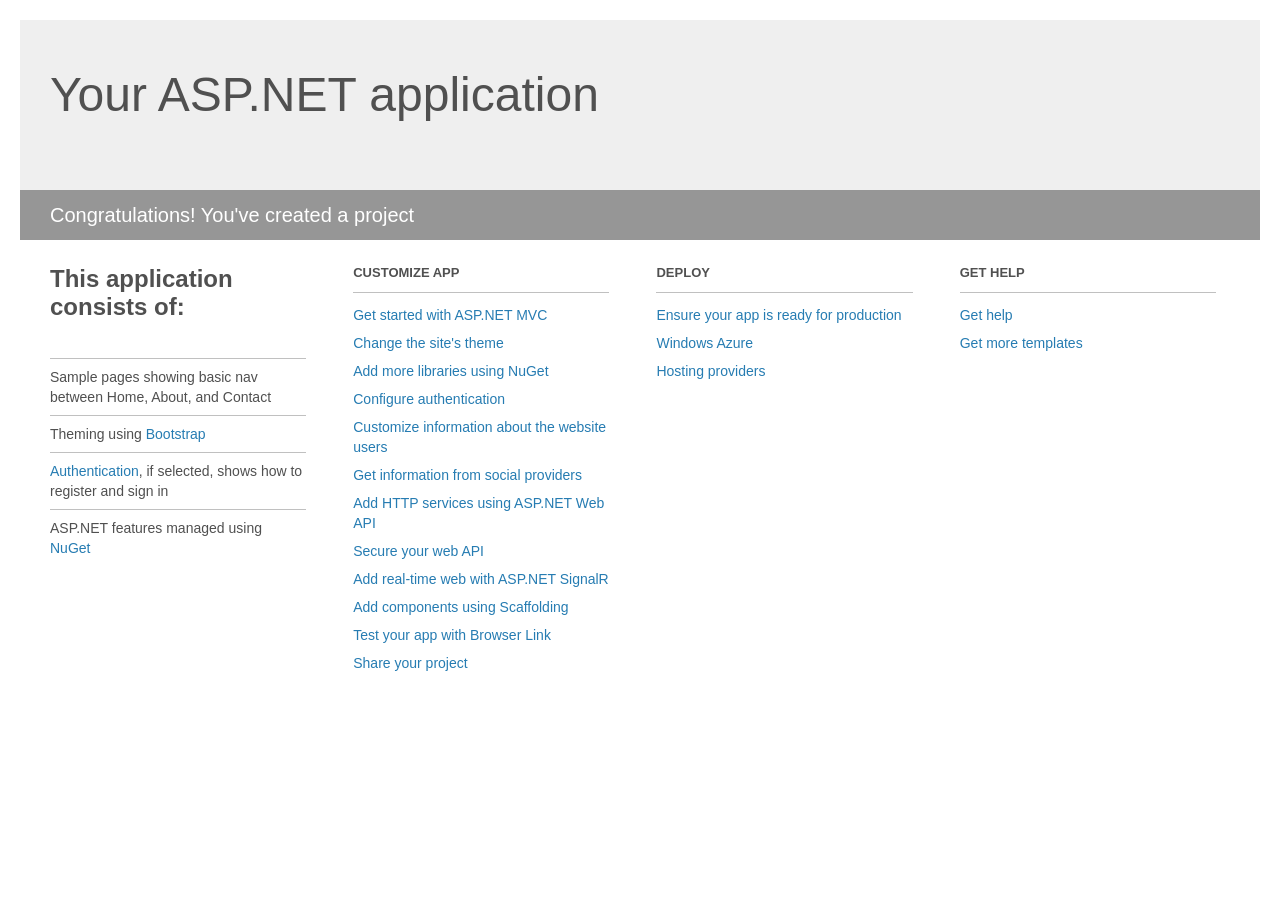
<file: Visual Studio 2013 ASP.NET Templates/MVC/Project_Readme.html>
﻿<!DOCTYPE html>
<html lang="en">
<head>
    <meta charset="utf-8" />
    <title>Your ASP.NET application</title>
    <style>
        body {
            background: #fff;
            color: #505050;
            font: 14px 'Segoe UI', tahoma, arial, helvetica, sans-serif;
            margin: 20px;
            padding: 0;
        }

        #header {
            background: #efefef;
            padding: 0;
        }

        h1 {
            font-size: 48px;
            font-weight: normal;
            margin: 0;
            padding: 0 30px;
            line-height: 150px;
        }

        p {
            font-size: 20px;
            color: #fff;
            background: #969696;
            padding: 0 30px;
            line-height: 50px;
        }

        #main {
            padding: 5px 30px;
        }

        .section {
            width: 21.7%;
            float: left;
            margin: 0 0 0 4%;
        }

            .section h2 {
                font-size: 13px;
                text-transform: uppercase;
                margin: 0;
                border-bottom: 1px solid silver;
                padding-bottom: 12px;
                margin-bottom: 8px;
            }

            .section.first {
                margin-left: 0;
            }

                .section.first h2 {
                    font-size: 24px;
                    text-transform: none;
                    margin-bottom: 25px;
                    border: none;
                }

                .section.first li {
                    border-top: 1px solid silver;
                    padding: 8px 0;
                }

            .section.last {
                margin-right: 0;
            }

        ul {
            list-style: none;
            padding: 0;
            margin: 0;
            line-height: 20px;
        }

        li {
            padding: 4px 0;
        }

        a {
            color: #267cb2;
            text-decoration: none;
        }

            a:hover {
                text-decoration: underline;
            }
    </style>
</head>
<body>

    <div id="header">
        <h1>Your ASP.NET application</h1>
        <p>Congratulations! You've created a project</p>
    </div>

    <div id="main">
        <div class="section first">
            <h2>This application consists of:</h2>
            <ul>
                <li>Sample pages showing basic nav between Home, About, and Contact</li>
                <li>Theming using <a href="http://go.microsoft.com/fwlink/?LinkID=320754">Bootstrap</a></li>
                <li><a href="http://go.microsoft.com/fwlink/?LinkID=320755">Authentication</a>, if selected, shows how to register and sign in</li>
                <li>ASP.NET features managed using <a href="http://go.microsoft.com/fwlink/?LinkID=320756">NuGet</a></li>
            </ul>
        </div>

        <div class="section">
            <h2>Customize app</h2>
            <ul>
                <li><a href="http://go.microsoft.com/fwlink/?LinkID=320757">Get started with ASP.NET MVC</a></li>
                <li><a href="http://go.microsoft.com/fwlink/?LinkID=320758">Change the site's theme</a></li>
                <li><a href="http://go.microsoft.com/fwlink/?LinkID=320759">Add more libraries using NuGet</a></li>
                <li><a href="http://go.microsoft.com/fwlink/?LinkID=320760">Configure authentication</a></li>
                <li><a href="http://go.microsoft.com/fwlink/?LinkID=320761">Customize information about the website users</a></li>
                <li><a href="http://go.microsoft.com/fwlink/?LinkID=320762">Get information from social providers</a></li>
                <li><a href="http://go.microsoft.com/fwlink/?LinkID=320763">Add HTTP services using ASP.NET Web API</a></li>
                <li><a href="http://go.microsoft.com/fwlink/?LinkID=320764">Secure your web API</a></li>
                <li><a href="http://go.microsoft.com/fwlink/?LinkID=320765">Add real-time web with ASP.NET SignalR</a></li>
                <li><a href="http://go.microsoft.com/fwlink/?LinkID=320766">Add components using Scaffolding</a></li>
                <li><a href="http://go.microsoft.com/fwlink/?LinkID=320767">Test your app with Browser Link</a></li>
                <li><a href="http://go.microsoft.com/fwlink/?LinkID=320768">Share your project</a></li>
            </ul>
        </div>

        <div class="section">
            <h2>Deploy</h2>
            <ul>
                <li><a href="http://go.microsoft.com/fwlink/?LinkID=320769">Ensure your app is ready for production</a></li>
                <li><a href="http://go.microsoft.com/fwlink/?LinkID=320770">Windows Azure</a></li>
                <li><a href="http://go.microsoft.com/fwlink/?LinkID=320771">Hosting providers</a></li>
            </ul>
        </div>

        <div class="section last">
            <h2>Get help</h2>
            <ul>
                <li><a href="http://go.microsoft.com/fwlink/?LinkID=320772">Get help</a></li>
                <li><a href="http://go.microsoft.com/fwlink/?LinkID=320773">Get more templates</a></li>
            </ul>
        </div>
    </div>

</body>
</html>
</file>
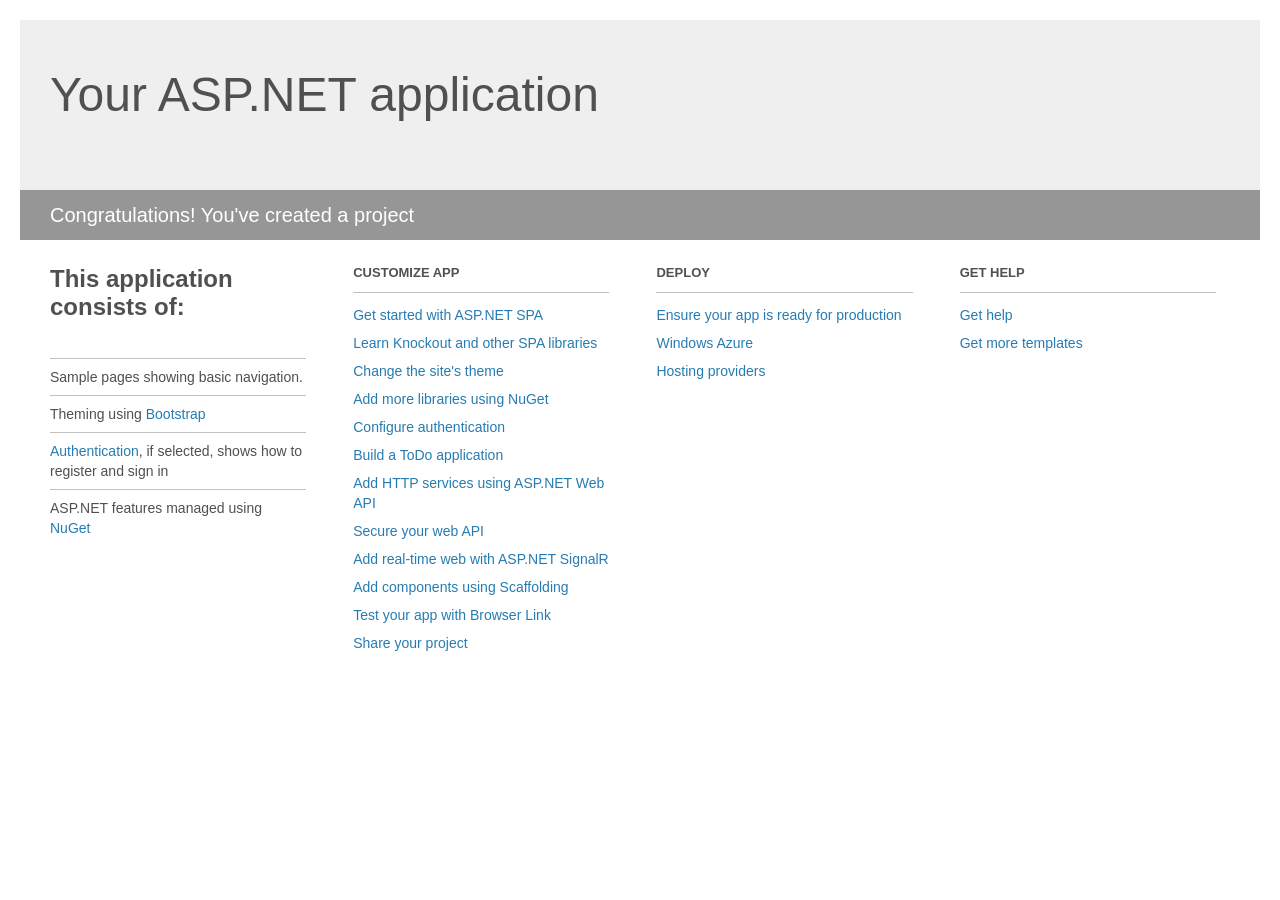
<file: Visual Studio 2013 ASP.NET Templates/Single Page Application/Project_Readme.html>
﻿<!DOCTYPE html>
<html lang="en">
<head>
    <meta charset="utf-8" />
    <title>Your ASP.NET application</title>
    <style>
        body {
            background: #fff;
            color: #505050;
            font: 14px 'Segoe UI', tahoma, arial, helvetica, sans-serif;
            margin: 20px;
            padding: 0;
        }

        #header {
            background: #efefef;
            padding: 0;
        }

        h1 {
            font-size: 48px;
            font-weight: normal;
            margin: 0;
            padding: 0 30px;
            line-height: 150px;
        }

        p {
            font-size: 20px;
            color: #fff;
            background: #969696;
            padding: 0 30px;
            line-height: 50px;
        }

        #main {
            padding: 5px 30px;
        }

        .section {
            width: 21.7%;
            float: left;
            margin: 0 0 0 4%;
        }

            .section h2 {
                font-size: 13px;
                text-transform: uppercase;
                margin: 0;
                border-bottom: 1px solid silver;
                padding-bottom: 12px;
                margin-bottom: 8px;
            }

            .section.first {
                margin-left: 0;
            }

                .section.first h2 {
                    font-size: 24px;
                    text-transform: none;
                    margin-bottom: 25px;
                    border: none;
                }

                .section.first li {
                    border-top: 1px solid silver;
                    padding: 8px 0;
                }

            .section.last {
                margin-right: 0;
            }

        ul {
            list-style: none;
            padding: 0;
            margin: 0;
            line-height: 20px;
        }

        li {
            padding: 4px 0;
        }

        a {
            color: #267cb2;
            text-decoration: none;
        }

            a:hover {
                text-decoration: underline;
            }
    </style>
</head>
<body>

    <div id="header">
        <h1>Your ASP.NET application</h1>
        <p>Congratulations! You've created a project</p>
    </div>

    <div id="main">
        <div class="section first">
            <h2>This application consists of:</h2>
            <ul>
                <li>Sample pages showing basic navigation.</li> 
                <li>Theming using <a href="http://go.microsoft.com/fwlink/?LinkID=320754">Bootstrap</a></li>
                <li><a href="http://go.microsoft.com/fwlink/?LinkID=320755">Authentication</a>, if selected, shows how to register and sign in</li>
                <li>ASP.NET features managed using <a href="http://go.microsoft.com/fwlink/?LinkID=320777">NuGet</a></li>
            </ul>
        </div>

        <div class="section">
            <h2>Customize app</h2>
            <ul>
                <li><a href="http://go.microsoft.com/fwlink/?LinkID=320778">Get started with ASP.NET SPA</a></li>
                <li><a href="http://go.microsoft.com/fwlink/?LinkID=320779">Learn Knockout and other SPA libraries</a></li>
                <li><a href="http://go.microsoft.com/fwlink/?LinkID=320758">Change the site's theme</a></li>
                <li><a href="http://go.microsoft.com/fwlink/?LinkID=320759">Add more libraries using NuGet</a></li>
                <li><a href="http://go.microsoft.com/fwlink/?LinkID=320780">Configure authentication</a></li>
                <li><a href="http://go.microsoft.com/fwlink/?LinkID=320955">Build a ToDo application</a></li>
                <li><a href="http://go.microsoft.com/fwlink/?LinkID=320763">Add HTTP services using ASP.NET Web API</a></li>
                <li><a href="http://go.microsoft.com/fwlink/?LinkID=320764">Secure your web API</a></li>
                <li><a href="http://go.microsoft.com/fwlink/?LinkID=320765">Add real-time web with ASP.NET SignalR</a></li>
                <li><a href="http://go.microsoft.com/fwlink/?LinkID=320766">Add components using Scaffolding</a></li>
                <li><a href="http://go.microsoft.com/fwlink/?LinkID=320767">Test your app with Browser Link</a></li>
                <li><a href="http://go.microsoft.com/fwlink/?LinkID=320768">Share your project</a></li>
            </ul>
        </div>

        <div class="section">
            <h2>Deploy</h2>
            <ul>
                <li><a href="http://go.microsoft.com/fwlink/?LinkID=320769">Ensure your app is ready for production</a></li>
                <li><a href="http://go.microsoft.com/fwlink/?LinkID=320770">Windows Azure</a></li>
                <li><a href="http://go.microsoft.com/fwlink/?LinkID=320771">Hosting providers</a></li>
            </ul>
        </div>

        <div class="section last">
            <h2>Get help</h2>
            <ul>
                <li><a href="http://go.microsoft.com/fwlink/?LinkID=320772">Get help</a></li>
                <li><a href="http://go.microsoft.com/fwlink/?LinkID=320773">Get more templates</a></li>
            </ul>
        </div>
    </div>

</body>
</html>
</file>
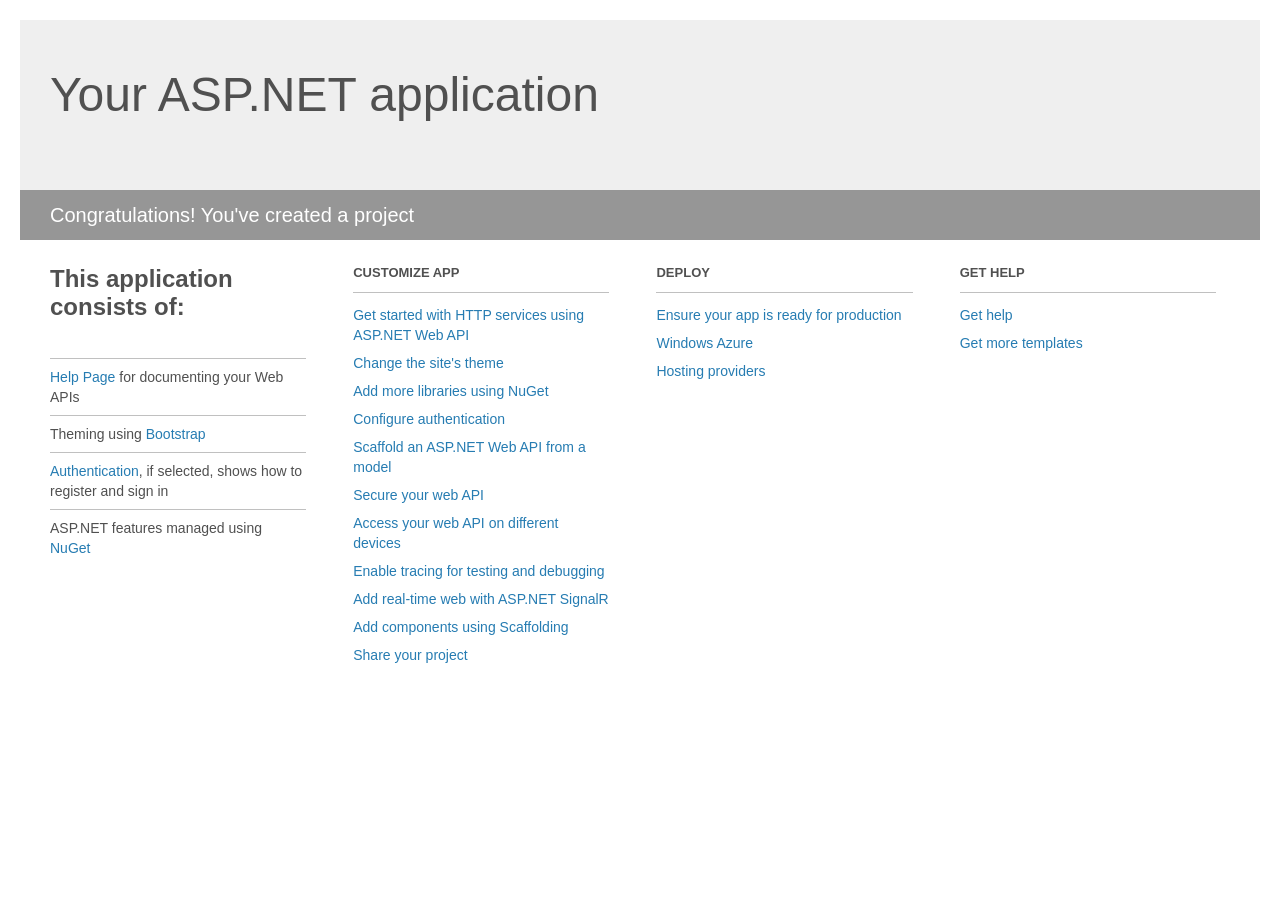
<file: Visual Studio 2013 ASP.NET Templates/Web API/Project_Readme.html>
﻿<!DOCTYPE html>
<html lang="en">
<head>
    <meta charset="utf-8" />
    <title>Your ASP.NET application</title>
    <style>
        body {
            background: #fff;
            color: #505050;
            font: 14px 'Segoe UI', tahoma, arial, helvetica, sans-serif;
            margin: 20px;
            padding: 0;
        }

        #header {
            background: #efefef;
            padding: 0;
        }

        h1 {
            font-size: 48px;
            font-weight: normal;
            margin: 0;
            padding: 0 30px;
            line-height: 150px;
        }

        p {
            font-size: 20px;
            color: #fff;
            background: #969696;
            padding: 0 30px;
            line-height: 50px;
        }

        #main {
            padding: 5px 30px;
        }

        .section {
            width: 21.7%;
            float: left;
            margin: 0 0 0 4%;
        }

            .section h2 {
                font-size: 13px;
                text-transform: uppercase;
                margin: 0;
                border-bottom: 1px solid silver;
                padding-bottom: 12px;
                margin-bottom: 8px;
            }

            .section.first {
                margin-left: 0;
            }

                .section.first h2 {
                    font-size: 24px;
                    text-transform: none;
                    margin-bottom: 25px;
                    border: none;
                }

                .section.first li {
                    border-top: 1px solid silver;
                    padding: 8px 0;
                }

            .section.last {
                margin-right: 0;
            }

        ul {
            list-style: none;
            padding: 0;
            margin: 0;
            line-height: 20px;
        }

        li {
            padding: 4px 0;
        }

        a {
            color: #267cb2;
            text-decoration: none;
        }

            a:hover {
                text-decoration: underline;
            }
    </style>
</head>
<body>

    <div id="header">
        <h1>Your ASP.NET application</h1>
        <p>Congratulations! You've created a project</p>
    </div>

    <div id="main">
        <div class="section first">
            <h2>This application consists of:</h2>
            <ul>
                <li><a href="http://go.microsoft.com/fwlink/?LinkID=320956">Help Page</a> for documenting your Web APIs</li>
                <li>Theming using <a href="http://go.microsoft.com/fwlink/?LinkID=320754">Bootstrap</a></li>
                <li><a href="http://go.microsoft.com/fwlink/?LinkID=320957">Authentication</a>, if selected, shows how to register and sign in</li>
                <li>ASP.NET features managed using <a href="http://go.microsoft.com/fwlink/?LinkID=320958">NuGet</a></li>
            </ul>
        </div>

        <div class="section">
            <h2>Customize app</h2>
            <ul>
                <li><a href="http://go.microsoft.com/fwlink/?LinkID=320959">Get started with HTTP services using ASP.NET Web API</a></li>
                <li><a href="http://go.microsoft.com/fwlink/?LinkID=320960">Change the site's theme</a></li>
                <li><a href="http://go.microsoft.com/fwlink/?LinkID=320961">Add more libraries using NuGet</a></li>
                <li><a href="http://go.microsoft.com/fwlink/?LinkID=320962">Configure authentication</a></li>
                <li><a href="http://go.microsoft.com/fwlink/?LinkID=320963">Scaffold an ASP.NET Web API from a model</a></li>
                <li><a href="http://go.microsoft.com/fwlink/?LinkID=320964">Secure your web API</a></li>
                <li><a href="http://go.microsoft.com/fwlink/?LinkID=320965">Access your web API on different devices</a></li>
                <li><a href="http://go.microsoft.com/fwlink/?LinkID=320966">Enable tracing for testing and debugging</a></li>
                <li><a href="http://go.microsoft.com/fwlink/?LinkID=320765">Add real-time web with ASP.NET SignalR</a></li>
                <li><a href="http://go.microsoft.com/fwlink/?LinkID=320766">Add components using Scaffolding</a></li>
                <li><a href="http://go.microsoft.com/fwlink/?LinkID=320768">Share your project</a></li>
            </ul>
        </div>

        <div class="section">
            <h2>Deploy</h2>
            <ul>
                <li><a href="http://go.microsoft.com/fwlink/?LinkID=320769">Ensure your app is ready for production</a></li>
                <li><a href="http://go.microsoft.com/fwlink/?LinkID=320770">Windows Azure</a></li>
                <li><a href="http://go.microsoft.com/fwlink/?LinkID=320771">Hosting providers</a></li>
            </ul>
        </div>

        <div class="section last">
            <h2>Get help</h2>
            <ul>
                <li><a href="http://go.microsoft.com/fwlink/?LinkID=320772">Get help</a></li>
                <li><a href="http://go.microsoft.com/fwlink/?LinkID=320773">Get more templates</a></li>
            </ul>
        </div>
    </div>
</body>
</html>
</file>
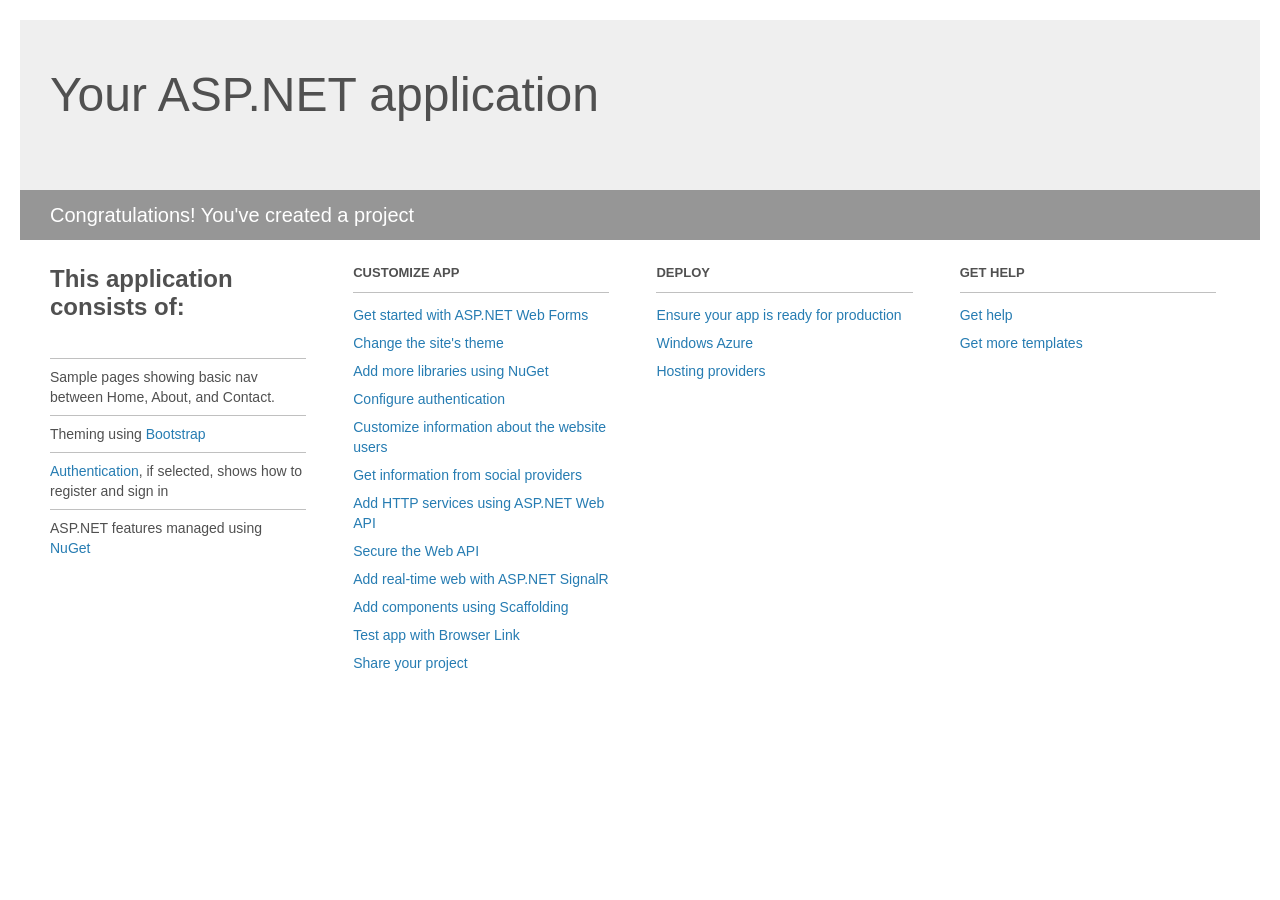
<file: Visual Studio 2013 ASP.NET Templates/Web Forms/Project_Readme.html>
﻿<!DOCTYPE html>
<html lang="en">
<head>
    <meta charset="utf-8" />
    <title>Your ASP.NET application</title>
    <style>
        body {
            background: #fff;
            color: #505050;
            font: 14px 'Segoe UI', tahoma, arial, helvetica, sans-serif;
            margin: 20px;
            padding: 0;
        }

        #header {
            background: #efefef;
            padding: 0;
        }

        h1 {
            font-size: 48px;
            font-weight: normal;
            margin: 0;
            padding: 0 30px;
            line-height: 150px;
        }

        p {
            font-size: 20px;
            color: #fff;
            background: #969696;
            padding: 0 30px;
            line-height: 50px;
        }

        #main {
            padding: 5px 30px;
        }

        .section {
            width: 21.7%;
            float: left;
            margin: 0 0 0 4%;
        }

            .section h2 {
                font-size: 13px;
                text-transform: uppercase;
                margin: 0;
                border-bottom: 1px solid silver;
                padding-bottom: 12px;
                margin-bottom: 8px;
            }

            .section.first {
                margin-left: 0;
            }

                .section.first h2 {
                    font-size: 24px;
                    text-transform: none;
                    margin-bottom: 25px;
                    border: none;
                }

                .section.first li {
                    border-top: 1px solid silver;
                    padding: 8px 0;
                }

            .section.last {
                margin-right: 0;
            }

        ul {
            list-style: none;
            padding: 0;
            margin: 0;
            line-height: 20px;
        }

        li {
            padding: 4px 0;
        }

        a {
            color: #267cb2;
            text-decoration: none;
        }

            a:hover {
                text-decoration: underline;
            }
    </style>
</head>
<body>

    <div id="header">
        <h1>Your ASP.NET application</h1>
        <p>Congratulations! You've created a project</p>
    </div>

    <div id="main">
        <div class="section first">
            <h2>This application consists of:</h2>
            <ul>
                <li>Sample pages showing basic nav between Home, About, and Contact.</li>
                <li>Theming using <a href="http://go.microsoft.com/fwlink/?LinkID=320754">Bootstrap</a></li>
                <li><a href="http://go.microsoft.com/fwlink/?LinkID=320755">Authentication</a>, if selected, shows how to register and sign in</li>
                <li>ASP.NET features managed using <a href="http://go.microsoft.com/fwlink/?LinkID=320775">NuGet</a></li>
            </ul>
        </div>

        <div class="section">
            <h2>Customize app</h2>
            <ul>
                <li><a href="http://go.microsoft.com/fwlink/?LinkID=320774">Get started with ASP.NET Web Forms</a></li>
                <li><a href="http://go.microsoft.com/fwlink/?LinkID=320758">Change the site's theme</a></li>
                <li><a href="http://go.microsoft.com/fwlink/?LinkID=320759">Add more libraries using NuGet</a></li>
                <li><a href="http://go.microsoft.com/fwlink/?LinkID=320776">Configure authentication</a></li>
                <li><a href="http://go.microsoft.com/fwlink/?LinkID=320761">Customize information about the website users</a></li>
                <li><a href="http://go.microsoft.com/fwlink/?LinkID=320762">Get information from social providers</a></li>
                <li><a href="http://go.microsoft.com/fwlink/?LinkID=320763">Add HTTP services using ASP.NET Web API</a></li>
                <li><a href="http://go.microsoft.com/fwlink/?LinkID=320764">Secure the Web API</a></li>
                <li><a href="http://go.microsoft.com/fwlink/?LinkID=320765">Add real-time web with ASP.NET SignalR</a></li>
                <li><a href="http://go.microsoft.com/fwlink/?LinkID=320766">Add components using Scaffolding</a></li>
                <li><a href="http://go.microsoft.com/fwlink/?LinkID=320767">Test app with Browser Link</a></li>
                <li><a href="http://go.microsoft.com/fwlink/?LinkID=320768">Share your project</a></li>
            </ul>
        </div>

        <div class="section">
            <h2>Deploy</h2>
              <ul>
                  <li><a href="http://go.microsoft.com/fwlink/?LinkID=320769">Ensure your app is ready for production</a></li>
                  <li><a href="http://go.microsoft.com/fwlink/?LinkID=320770">Windows Azure</a></li>
                  <li><a href="http://go.microsoft.com/fwlink/?LinkID=320771">Hosting providers</a></li>
              </ul>
        </div>

        <div class="section last">
            <h2>Get help</h2>
            <ul>
                <li><a href="http://go.microsoft.com/fwlink/?LinkID=320772">Get help</a></li>
                <li><a href="http://go.microsoft.com/fwlink/?LinkID=320773">Get more templates</a></li>
            </ul>
        </div>
    </div>
</body>
</html>
</file>
